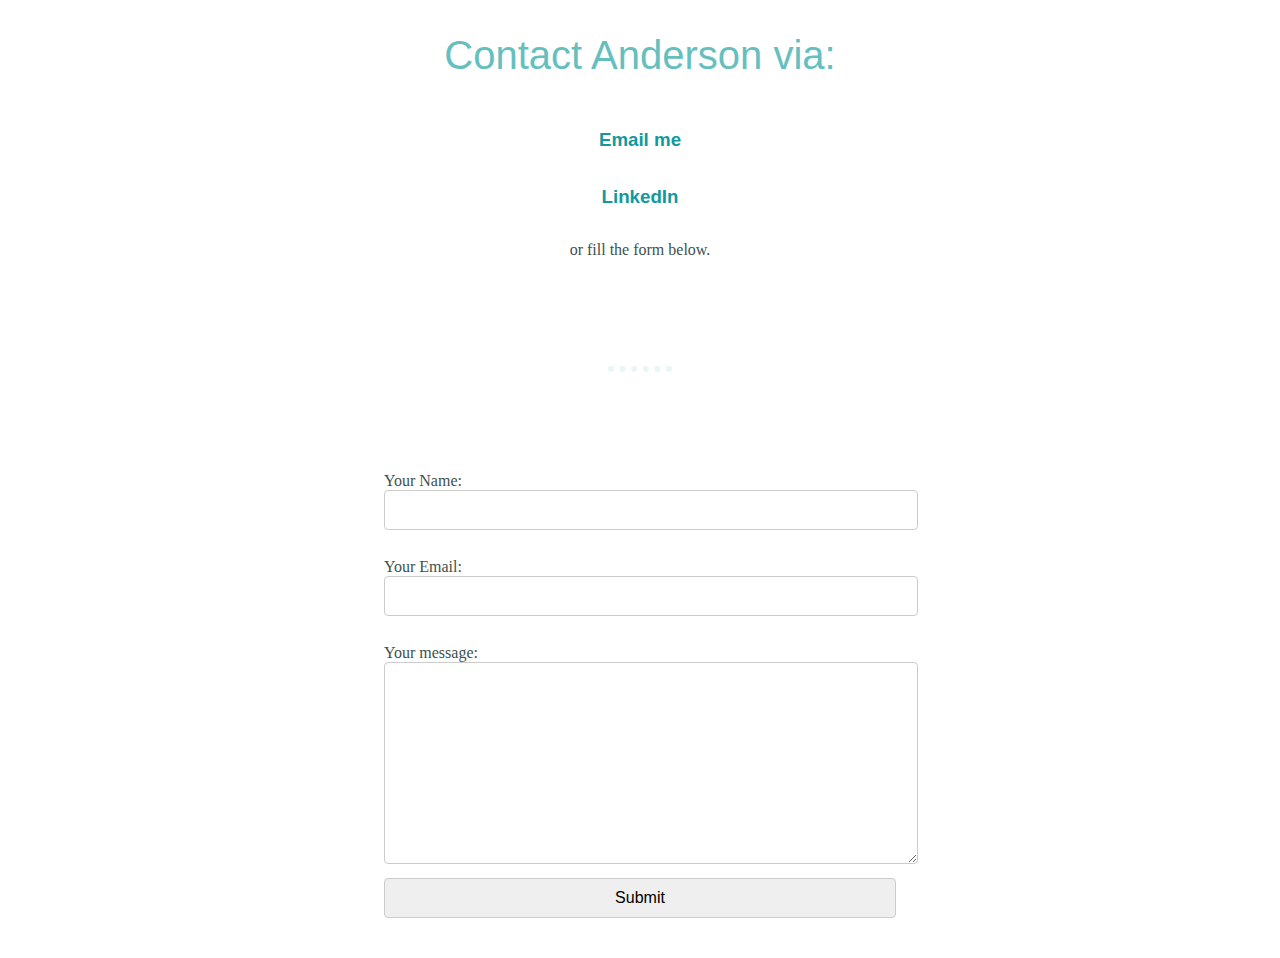
<file: contact.html>
<!DOCTYPE html>
<html lang="en" dir="ltr">
  <head>
    <meta charset="utf-8">
    <title>Contact Anderson</title>
    <link rel="stylesheet" href="styles.css">
  </head>
  <body>
    <h2>Contact Anderson via:</h2>
    <h3><p><a href="mailto:anderson2002.ay@gmail.com">Email me</a></p>
    <p><a href="https://www.linkedin.com/in/anderson-yeo-jiunn-hee-b02636187/">LinkedIn</a></p></h3>
    <p>or fill the form below.</p>
    <hr>

    <form action="mailto:anderson2002.ay@gmail.com" method="post" enctype="text/plain">
      <label>Your Name:</label>
      <input type="text" name="yourName" value=""><br><br>
      <label>Your Email:</label>
      <input type="email" name="yourEmail" value=""><br><br>
      <label>Your message:</label><br>
      <textarea name="yourMessage" rows="10" cols="30"></textarea><br>
      <input type="submit" name="">
    </form>
  </body>
</html>
</file>
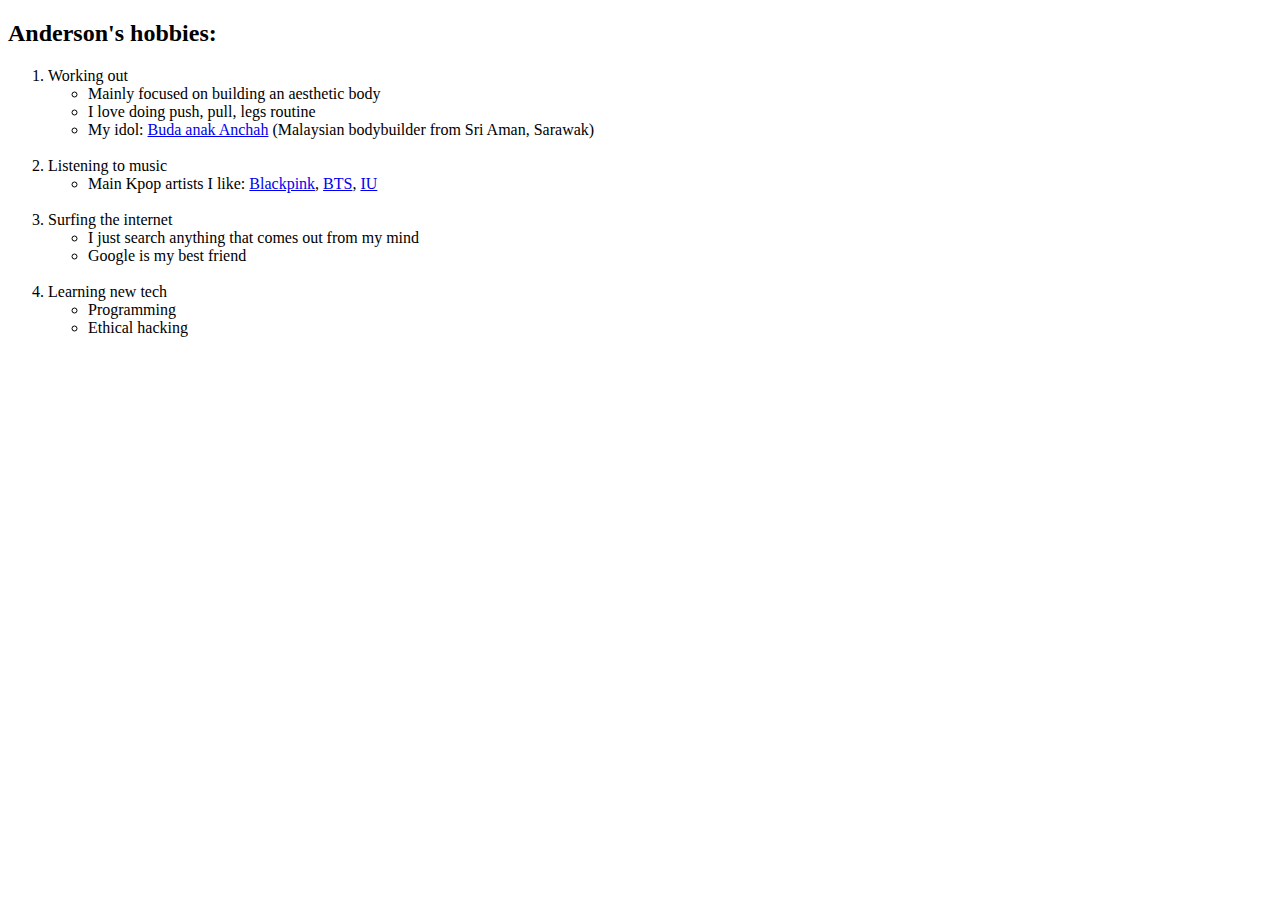
<file: hobbies.html>
<!DOCTYPE html>
<html lang="en" dir="ltr">
  <head>
    <meta charset="utf-8">
    <title>Anderson's Hobbies</title>
  </head>
  <body>
    <h2>Anderson's hobbies:</h2>
    <ol>
      <li>
        Working out
        <ul>
          <li>Mainly focused on building an aesthetic body</li>
          <li>I love doing push, pull, legs routine</li>
          <li>My idol: <a href="https://www.theborneopost.com/2022/12/15/despite-over-30-years-in-bodybuilding-buda-pledges-to-continue-competing-as-long-as-able/">Buda anak Anchah</a> (Malaysian bodybuilder from Sri Aman, Sarawak)</li>
        </ul>
      </li><br>

      <li>
        Listening to music
        <ul>
          <li>Main Kpop artists I like: <a href="https://www.youtube.com/channel/UCOmHUn--16B90oW2L6FRR3A">Blackpink</a>, <a href="https://www.youtube.com/user/BANGTANTV">BTS</a>, <a href="https://www.youtube.com/channel/UC3SyT4_WLHzN7JmHQwKQZww">IU</a></li>
        </ul>
      </li><br>

      <li>Surfing the internet
        <ul>
          <li>I just search anything that comes out from my mind</li>
          <li>Google is my best friend</li>
        </ul>
      </li><br>

      <li>Learning new tech
        <ul>
          <li>Programming</li>
          <li>Ethical hacking</li>
        </ul>
      </li>
    </ol>

  </body>
</html>
</file>
<file: styles.css>
body {
  color: #40514E;
  margin: 0;
  text-align: center;
  font-family: 'Merriweather', serif;
}

h1 {
  color: #66BFBF;
  font-size: 5.625rem;
  margin: 50px auto 0 auto;
  font-family: 'Sacramento', cursive;
}

h2 {
  color: #66BFBF;
  font-family: 'Montserrat', sans-serif;
  font-size: 2.5rem;
  font-weight: normal;
  padding-bottom: 10px;
}

h3 {
  color: #11999E;
  font-family: 'Montserrat', sans-serif;
}

p {
  line-height: 2;
}

hr {
  border: dotted #EAF6F6 6px;
  border-bottom: none;
  width: 4%;
  margin: 100px auto;
}

a{
  color: #11999E;
  font-family: 'Montserrat', sans-serif;
  margin: 10px 20px;
  text-decoration: none;
}

a:hover {
  color: #EAF6F6;
}

.top-container {
  background-color: #E4F9F5;
  position: relative;
  padding-top: 100px;
}

.middle-container {
  margin: 100px 0;
}

.bottom-container {
  background-color: #66BFBF;
  padding: 50px 0 20px;
}

.skill-row {
  width: 50%;
  margin: 100px auto 100px auto;
  text-align: left;
}

.intro {
  width: 30%;
  margin: auto;
}

.contact-message {
  width: 40%;
  margin: 40px auto 60px;
}

.copyright {
  color: #EAF6F6;
  font-size: 0.75rem;
  padding: 20px 0;
}

.top-cloud {
  position: absolute;
  right: 300px;
  top: 40px;
}

.bottom-cloud {
  position: absolute;
  left: 250px;
  bottom: 300px;
}

.hacking-gif {
  width: 30%;
  float: left;
  margin-right: 30px;
}

.workout-gif {
  width: 30%;
  float: right;
  margin-left: 30px;
}

.btn {
  background: #11cdd4;
  background-image: -webkit-linear-gradient(top, #11cdd4, #11999e);
  background-image: -moz-linear-gradient(top, #11cdd4, #11999e);
  background-image: -ms-linear-gradient(top, #11cdd4, #11999e);
  background-image: -o-linear-gradient(top, #11cdd4, #11999e);
  background-image: linear-gradient(to bottom, #11cdd4, #11999e);
  -webkit-border-radius: 8;
  -moz-border-radius: 8;
  border-radius: 8px;
  font-family: 'Montserrat', sans-serif;
  color: #ffffff;
  font-size: 20px;
  padding: 10px 20px 10px 20px;
  text-decoration: none;
}

.btn:hover {
  background: #30e3cb;
  background-image: -webkit-linear-gradient(top, #30e3cb, #2bc4ad);
  background-image: -moz-linear-gradient(top, #30e3cb, #2bc4ad);
  background-image: -ms-linear-gradient(top, #30e3cb, #2bc4ad);
  background-image: -o-linear-gradient(top, #30e3cb, #2bc4ad);
  background-image: linear-gradient(to bottom, #30e3cb, #2bc4ad);
  text-decoration: none;
}

form {
  width: 40%;
  margin: 20px auto;
  text-align: left;
}

form input, form textarea {
  width: 100%;
  padding: 10px;
  margin-bottom: 10px;
  border: 1px solid #ccc;
  border-radius: 4px;
  font-size: 1rem;
}

form button {
  width: 100%;
}

#formResponse {
  font-size: 1.2rem;
  margin-top: 10px;
}
</file>
